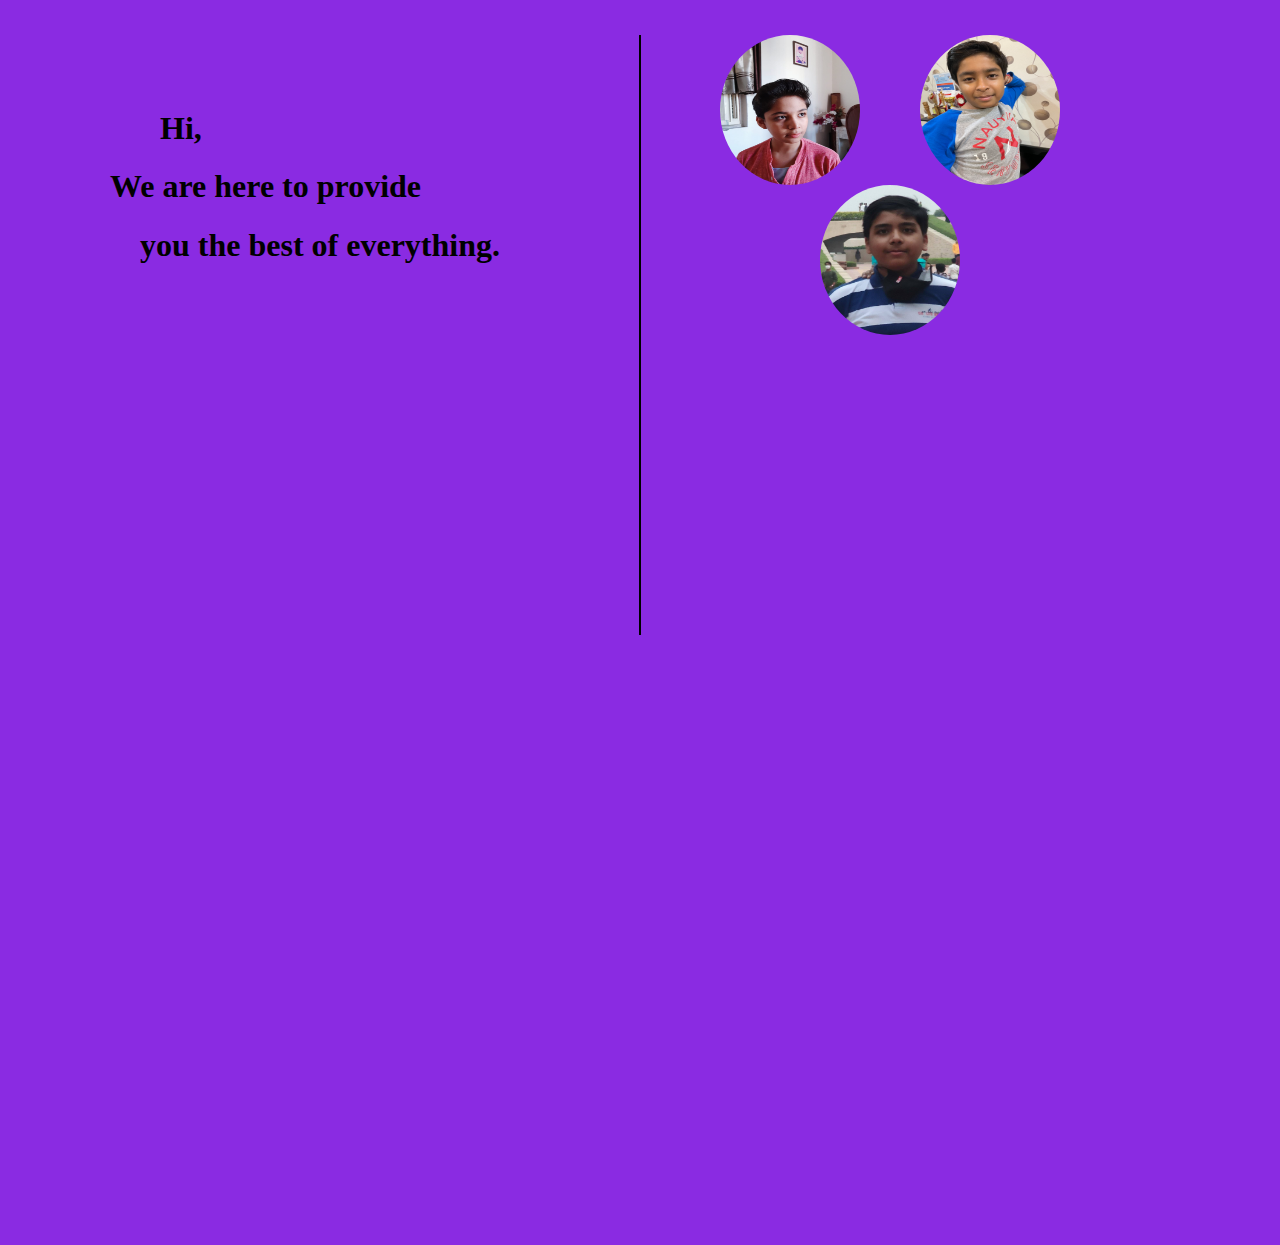
<file: aboutus.htm>
<html lang="en">
<head>
    <meta charset="UTF-8">
    <meta name="viewport" content="width=device-width, initial-scale=1.0">
    <title>About Us</title>
    <link rel="stylesheet" href="style.css">
</head>
<body>
    
<h1 style="position: relative; left:150px; top:100px">Hi,</h1>
  
<h1 style="position: relative;top:100px;left:100px">We are here to provide </h1>
   
<h1 style="position: relative;top: 100px;left: 130px;">you the best of everything.</h1>

<center>
<div style="width: 2px;height: 600px; background-color: black;position: relative; bottom:150px;">
</div>
</center>

<center>
    
<img src="eklavyajain.jpg" alt="Eklavya Jain" width="140px" height="150px" style="position: relative; left:150;bottom:750px;border-radius: 100%;">

</center>

<center>

    <img src="IMG_0220 (1).jpg" alt="Cris" width="140" height="150" style="position: relative;left:350;bottom:900px;border-radius: 100%;">

</center>

<center>

    <img src="tmp_1613710953614 (1) (2).jpg" alt="Pratham" width="140" height="150" style="position: relative; left:250;bottom:900px; border-radius: 100%;">

</center>

</body>
</html>
</file>
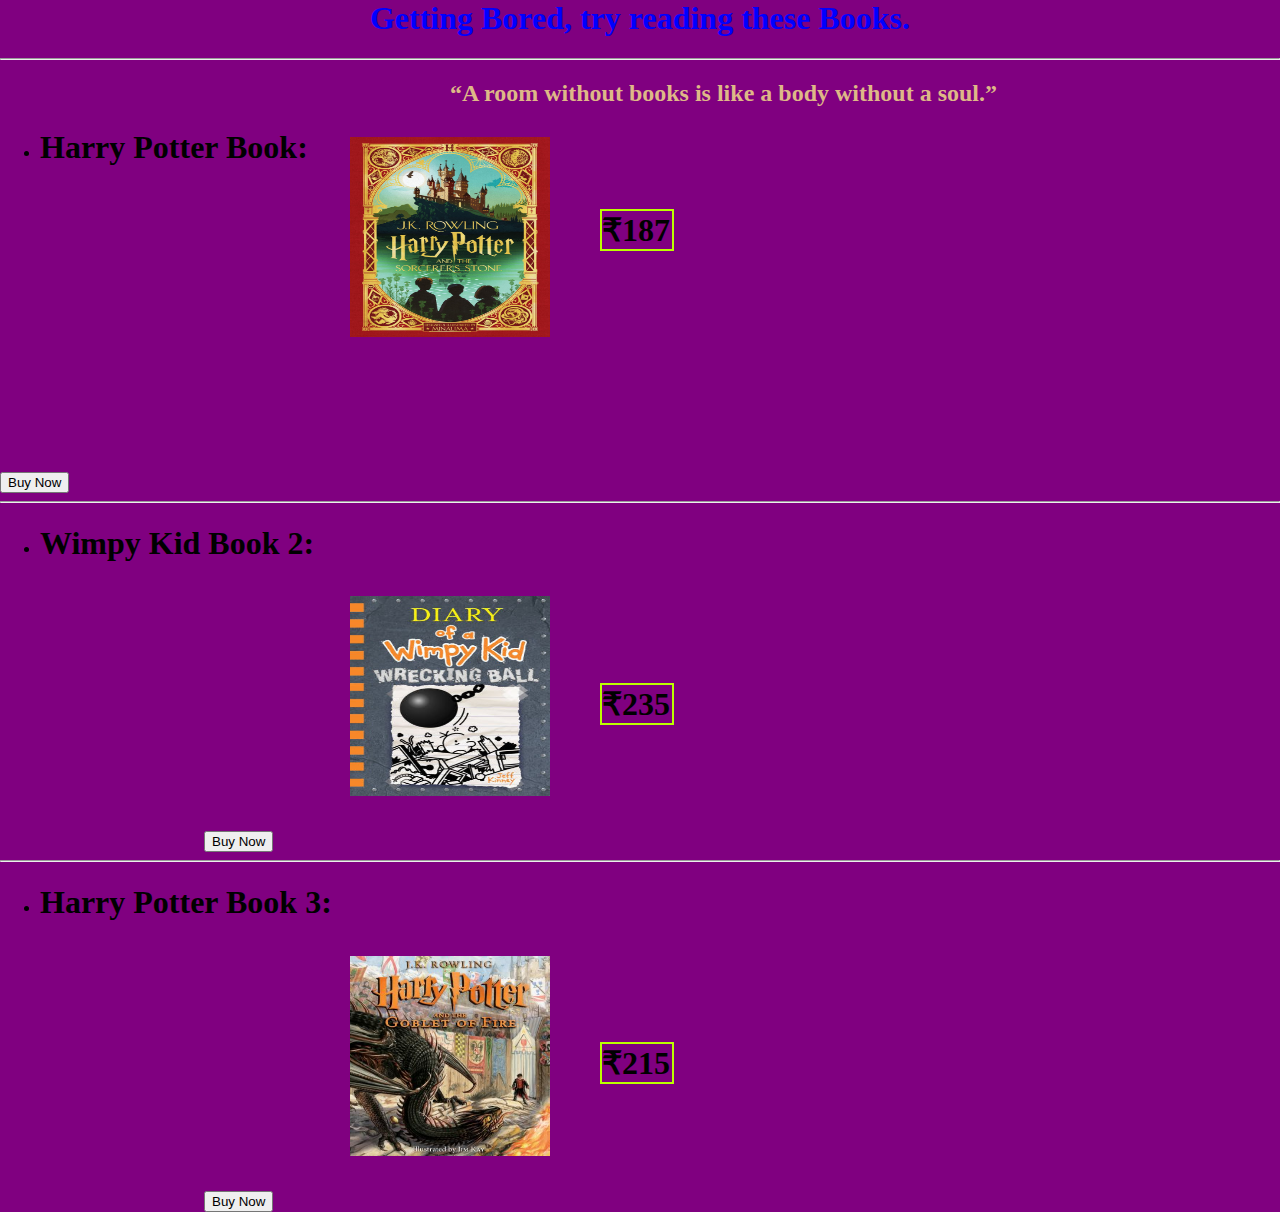
<file: books.htm>
<html lang="en">
<head>
    <meta charset="UTF-8">
    <meta http-equiv="X-UA-Compatible" content="IE=edge">
    <meta name="viewport" content="width=device-width, initial-scale=1.0">
    <title>Books</title>
    <link rel="stylesheet" href="style.1.css ">
</head>
<body>
    
<center>
<h1 style="color: blue;">
    Getting Bored, try reading these Books.
</h1>

</center>

<hr>

<h2 style="color: burlywood; position: relative; left:450px">“A room without books is like a body without a soul.”</h2>


<ul>

    <li>
        <h1>Harry Potter Book: </h1>
    </li>

</ul>

<img src="harry potter.jpg" alt="Harry Potter" width="200" height="200" style="position: relative; left:350px;bottom:50px">

<h1>
<div class="a">₹187</div>
</h1>
 
<a href="Buy.htm">
<button>
    Buy Now
</button>
</a>

<hr>

<ul>

    <li>

        <h1>

            Wimpy Kid Book 2: 

        </h1>

    </li>

</ul>

<h1>
<div class="b">₹235</div>
</h1>

<img src="MicrosoftTeams-image (4).png" alt="Harry pootter2" width="200" height="200" style="position: relative; bottom:50px;left:350px">

<a href="Buy.htm">
<button>
    Buy Now
</button>
</a>

<hr>

<ul>

    <li>

        <h1>Harry Potter Book 3: </h1>

    </li>

</ul>

<h1>
<div class="c">₹215</div>
</h1>

<img src="MicrosoftTeams-image (5).png" alt="Harry Potter The Goblet of Fire" width="200" height="200" style="position: relative;left:350px;bottom: 50px;">

<a href="Buy.htm">
<button>Buy Now</button>
</a>

</body>
</html>
</file>
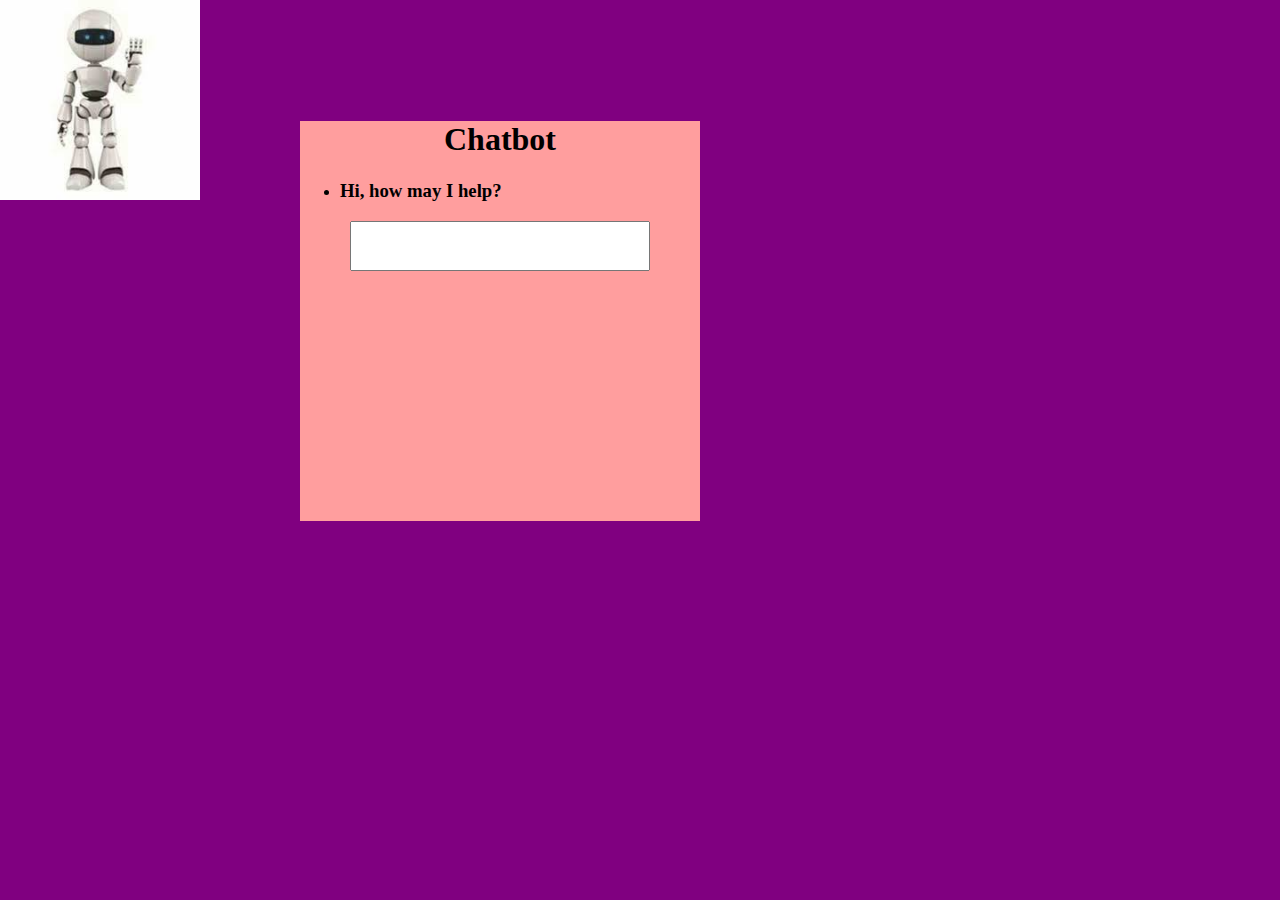
<file: chatbot.htm>
<html lang="en">
<head>
    <meta charset="UTF-8">
    <meta http-equiv="X-UA-Compatible" content="IE=edge">
    <meta name="viewport" content="width=device-width, initial-scale=1.0">
    <title>Chatbot</title>
    <link rel="stylesheet" href="style.1.css">
    <script src="app.js"></script>
</head>
<body>

<img src="robot.jpg" alt="Chatbot" width="200px" height="200px">
    
<div class="container">

    <center><h1>Chatbot</h1></center>

    <ul>

<li><h3>Hi, how may I help?</h3></li>

</ul>

<center>
<input type="text" id="input" style="width: 300px; height: 50px;" onkeydown="if(event.keyCode === 13){chatbot()}" autocomplete="off">
</center>

<h3 id="text"></h3>

</div>
    
</body>
</html>
</file>
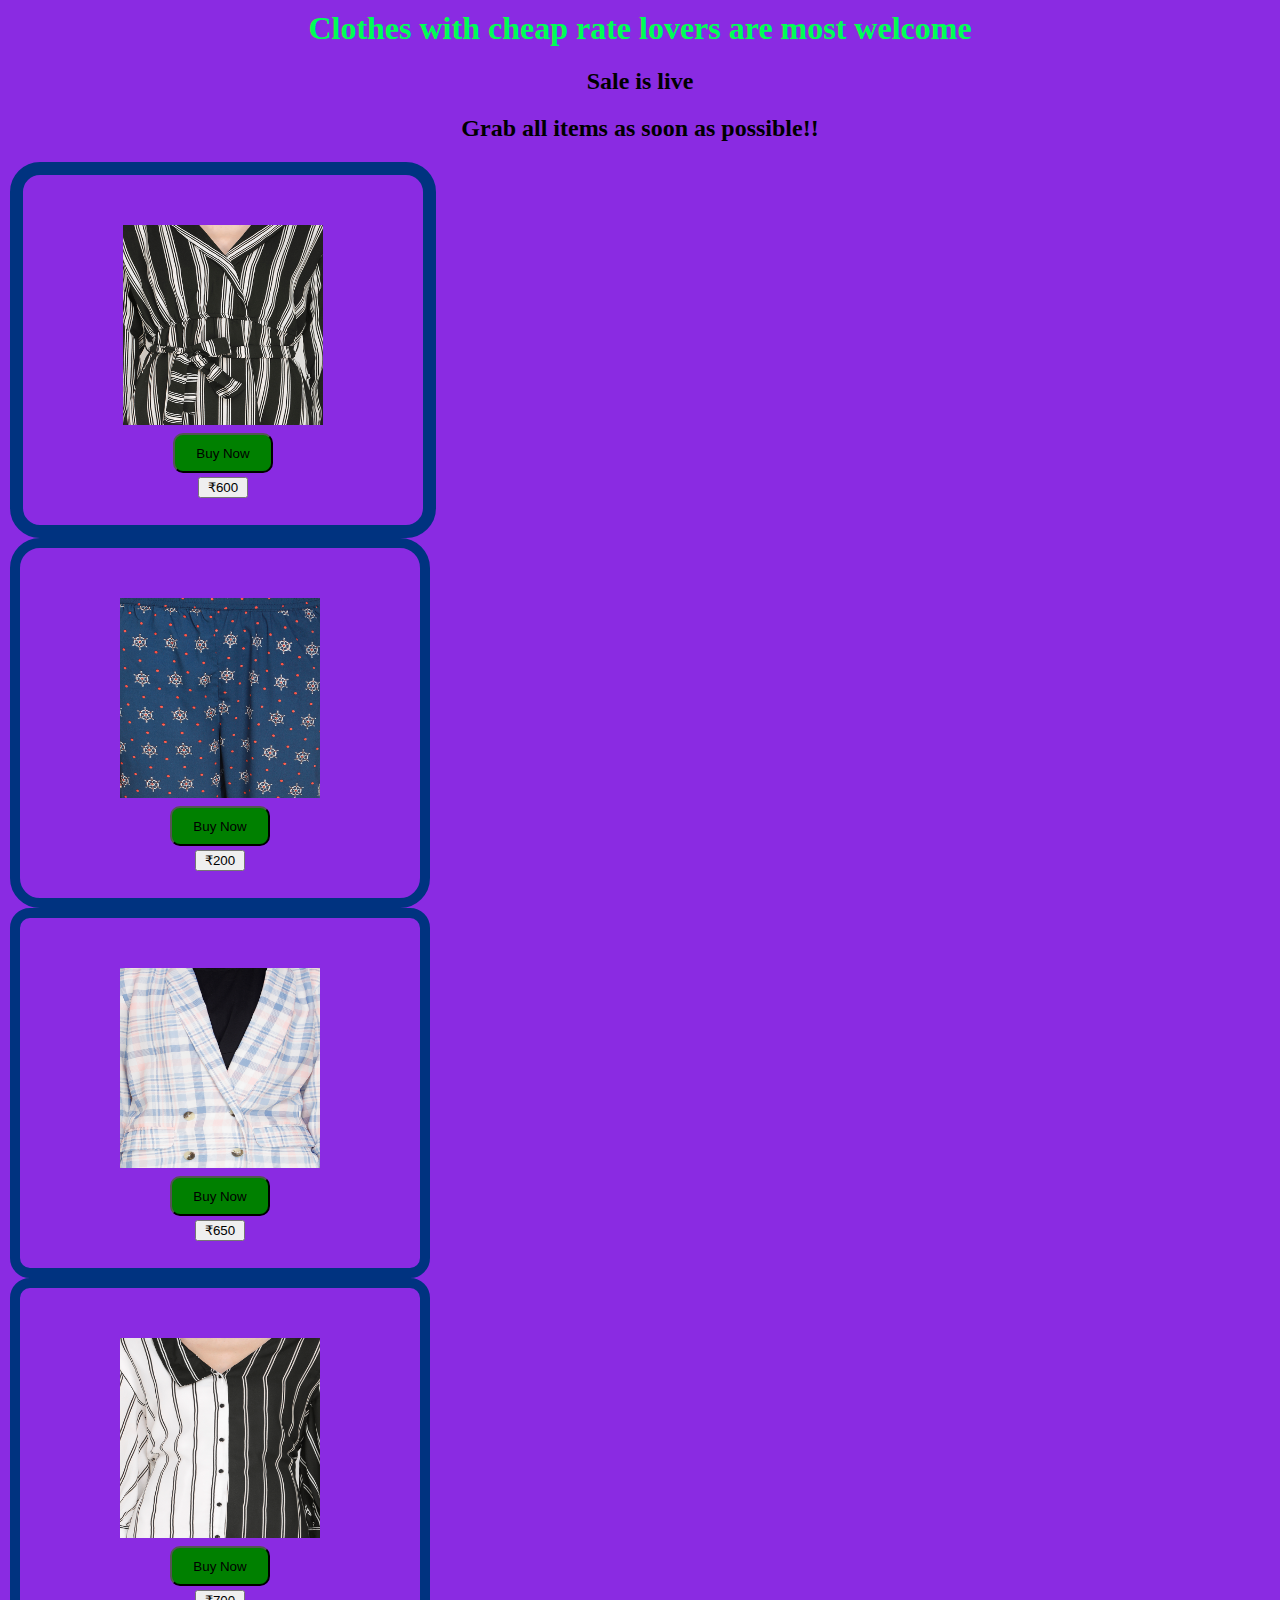
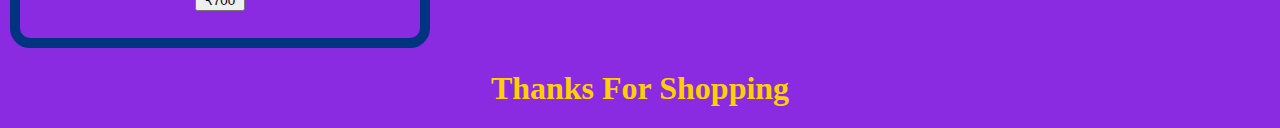
<file: Clothes.htm>
<html lang="en">
<head>
    <meta charset="UTF-8">
    <meta name="viewport" content="width=device-width, initial-scale=1.0">
    <title>Clothes</title>
    <link rel="stylesheet" href="style.css">
</head>
<body>

<center>
  <div class="pro">
      <h1 style="color: rgb(0, 255, 85);">Clothes with cheap rate lovers are most welcome</h1>
  </div>    
</center>   

<center>
<h2>Sale is live</h2>
</center>

<center>
<h2>Grab all items as soon as possible!!</h2>
</center>

<div class="img01">
<img src="_TES0069.jpg" alt="CLOTHES" style="position: relative; left:100px; top:50px;" width="200" height="200">

<center>
<div class="button">
  <button style="width:50px;position:relative;top:102px;">
₹600
  </button>
</div>
</center>

<center>
  <a href="Buy.htm">
      <button style="width:100px;height:40px;background-color:green;border-radius:10px;position:relative;top:37px">
        Buy Now 
       </button>
      </a>
     </center>
  </div>

<div class="img02">
<img src = "_TES0111.jpg" alt="CLOTHES" style="position: relative; left:100px; top:50px;" width="200" height="200">
  <div class="button">

<center>
<button style="width:50px;position:relative;top:102px;">
    ₹200
</button>
</div>
</center>

<center>
  <a href="Buy.htm">
      <button style="width:100px;height:40px;background-color:green;border-radius:10px;position:relative;top:37px">
        Buy Now 
       </button>
      </a>
     </center>
  </div>

<div class="img03">
<img src = "_TES0101.jpg" alt="CLOTHES" style="position: relative; left:100px; top:50px;" width="200" height="200">

<center>
<div class="button">
  <button style="width:50px;position:relative;top:102px;">
  ₹650
  </button>
</div>
</center>

<center>
<a href="Buy.htm">
    <button style="width:100px;height:40px;background-color:green;border-radius:10px;position:relative;top:37px">
      Buy Now 
     </button>
    </a>
   </center>
</div>
<div class="img04">
<img src = "_TES0079 (1) (1).jpg" alt="CLOTHES" style="position: relative; left:100px; top:50px;" width="200" height="200">

<center>
<div class="button">
  <button style="width:50px;position:relative;top:102px;">
  ₹700
  </button>
</div>
</center>

<center>
<a href="Buy.htm">
    <button style="width:100px;height:40px;background-color:green;border-radius:10px;position:relative;top:37px">
      Buy Now 
     </button>
    </a>
   </center>
</div>

<center>
  <h1 style="color: rgb(255, 208, 0);">Thanks For Shopping</h1>    
  </center>

</body>
</html>
</file>
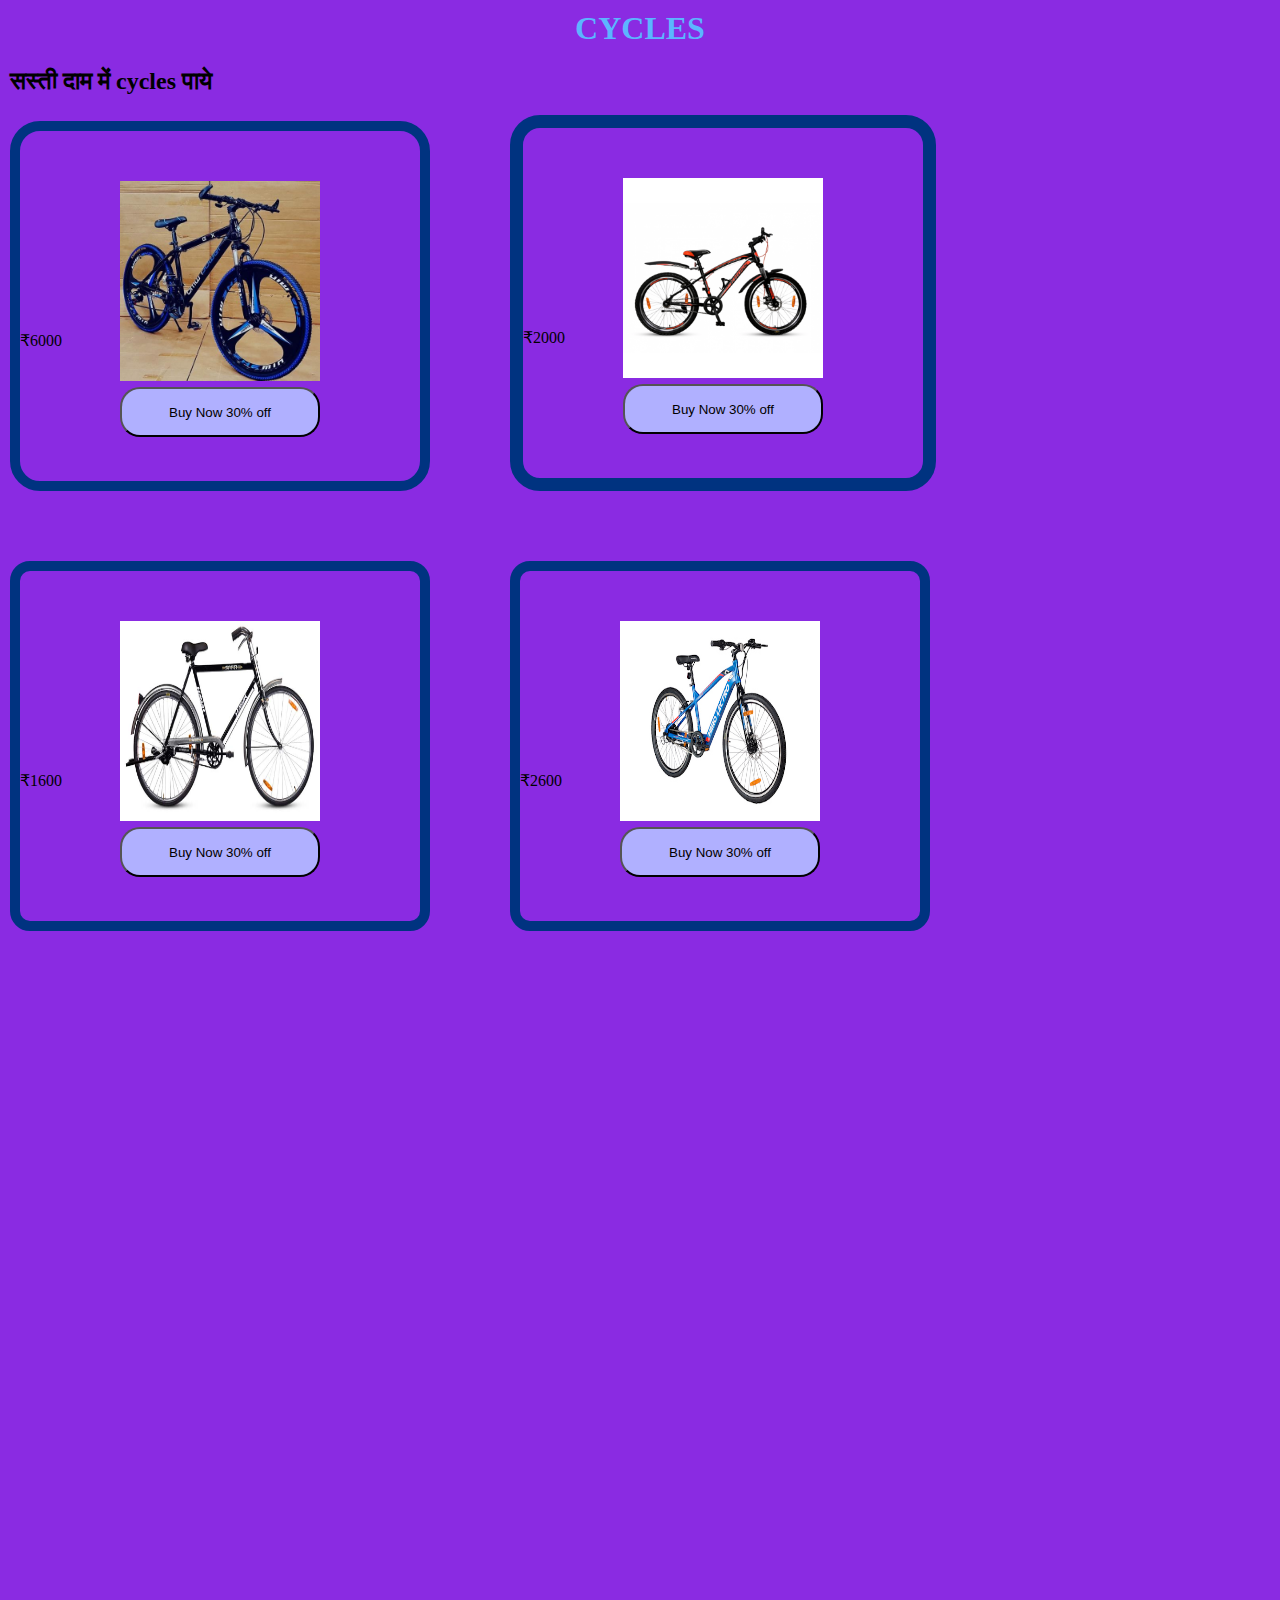
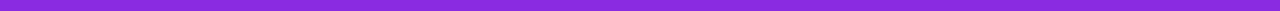
<file: cycles.htm>
<html lang="en">
<head>
    <meta charset="UTF-8">
    <meta http-equiv="X-UA-Compatible" content="IE=edge">
    <meta name="viewport" content="width=device-width, initial-scale=1.0">
    <title>CYCLES</title>
    <link rel="stylesheet" href="style.css">
</head>
<body>
    
<center>
    <div class="twoh">
    <h1 style="color: rgb(92, 181, 255);">CYCLES</h1>
    </div>
</center>

<h2>सस्ती दाम में cycles पाये</h2>

<div class="img01" style="position:relative; left:500px;">
    <img src="MicrosoftTeams-image (2).png" style="position: relative; left:100px; top:50px;" width="200" height="200">
    <div class="Text">
    ₹2000
    </div>
    <center>
      <a href="Buy.htm">
        <button style="width: 200px; height: 50px; background-color: rgb(176, 176, 255);border-radius: 20px; position: relative; top:37px">
            Buy Now 30% off
           </button>
          </a>
         </center>
      </div>

      <div class="img02" style="position:relative; bottom:370px">
        <img src="MicrosoftTeams-image.png" alt="CYCLES" style="position: relative; left:100px; top:50px;" width="200" height="200">
        <div class="Text">
        ₹6000
        </div>
        <center>
          <a href="Buy.htm">
            <button style="width: 200px; height: 50px; background-color: rgb(176, 176, 255);border-radius: 20px; position: relative; top:37px">
                Buy Now 30% off
               </button>
              </a>
             </center>
          </div>

          <div class="img03" style="position:relative; bottom:300px;">
            <img src="MicrosoftTeams-image (1).png" alt="CYCLES" style="position: relative; left:100px; top:50px;" width="200" height="200">
            <div class="Text">
            ₹1600
            </div>
            <center>
              <a href="Buy.htm">
                <button style="width: 200px; height: 50px; background-color: rgb(176, 176, 255);border-radius: 20px; position: relative; top:37px">
                    Buy Now 30% off
                   </button>
                  </a>
                 </center>
              </div>

              <div class="img04" style="position:relative; bottom:670px; left:500px;">
                <img src="MicrosoftTeams-image (3).png" alt="CYCLES" style="position: relative; left:100px; top:50px;" width="200" height="200">
                <div class="Text">
                ₹2600
                </div>
                <center>
                  <a href="Buy.htm">
                      <button style="width: 200px; height: 50px; background-color: rgb(176, 176, 255);border-radius: 20px; position: relative; top:37px;">
                        Buy Now 30% off
                       </button>
                      </a>
                     </center>
                  </div>
                

</body>
</html>
</file>
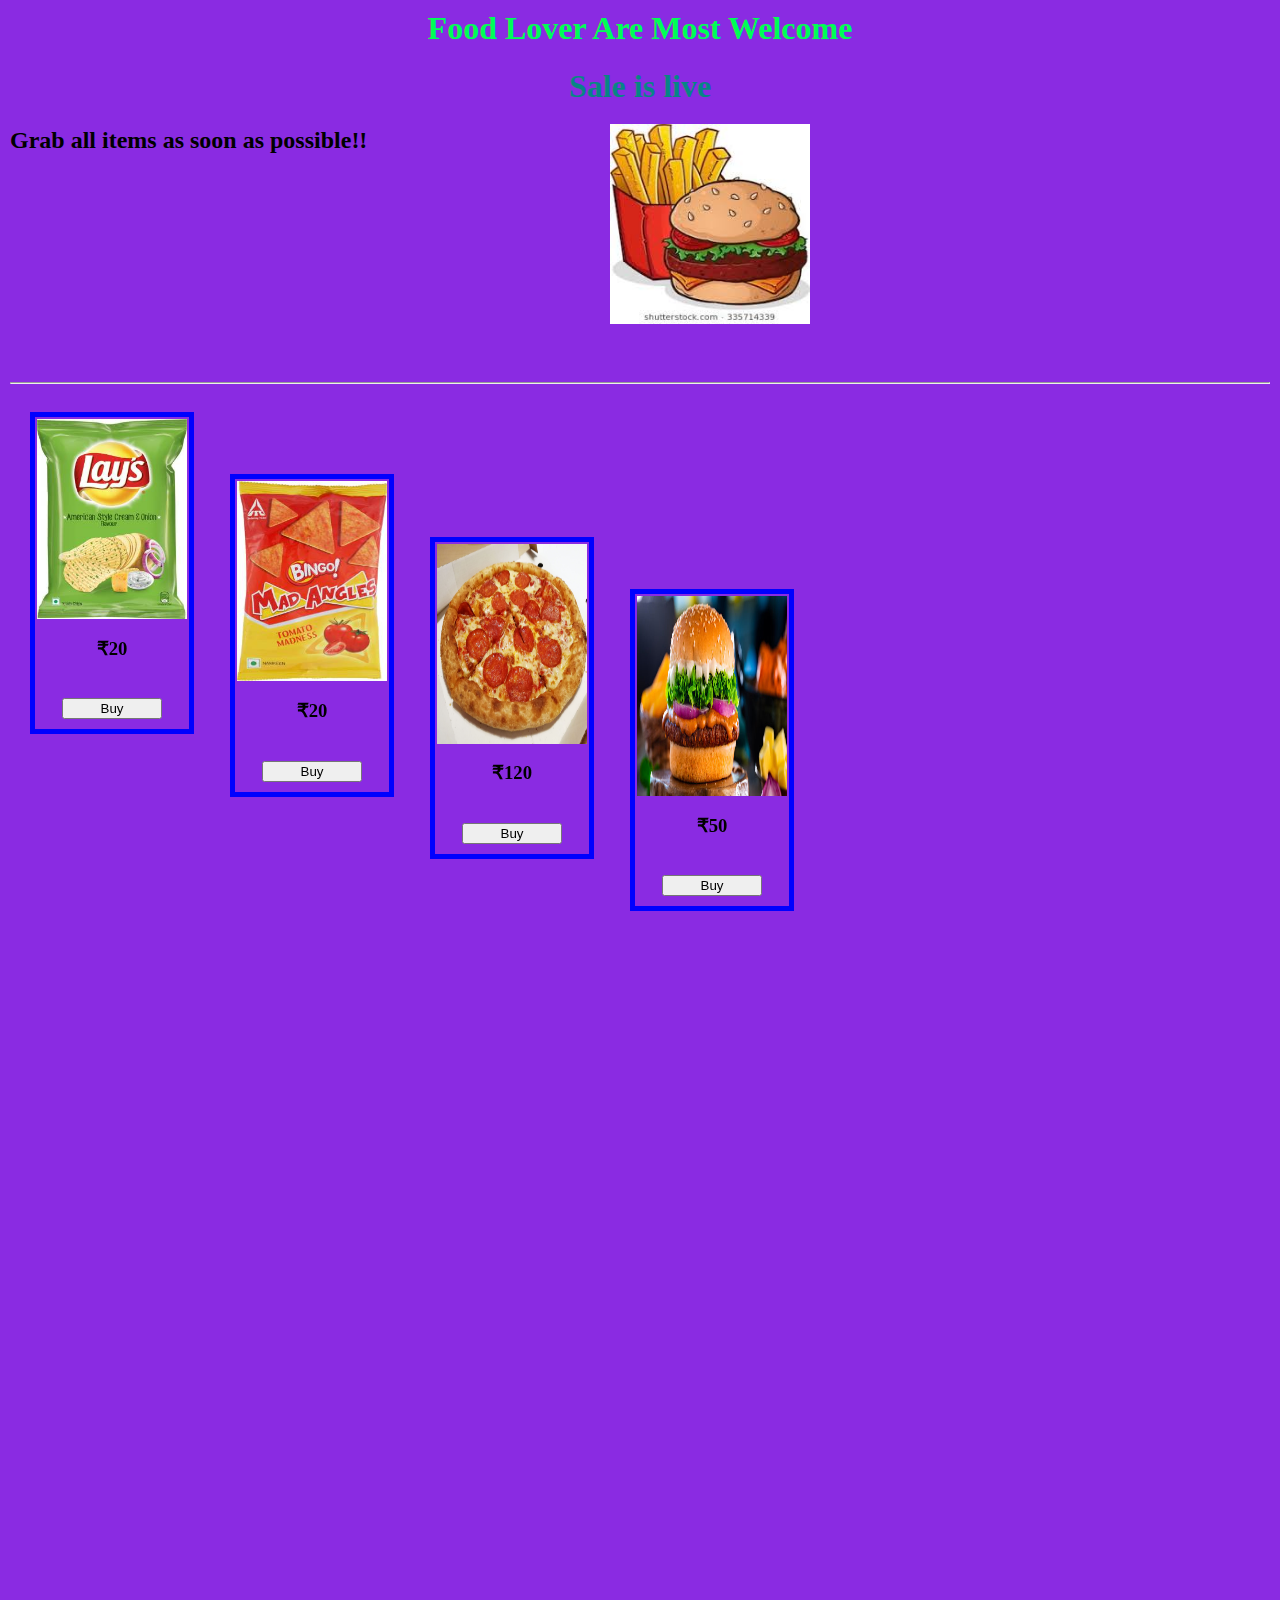
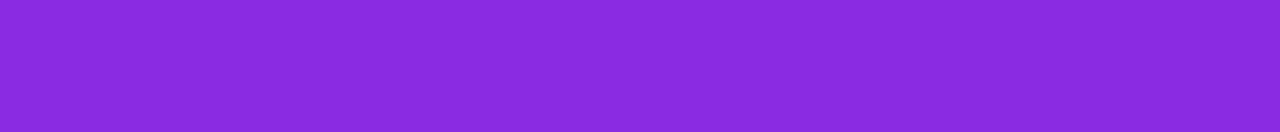
<file: food1.htm>
<html lang="en">
<head>
    <meta charset="UTF-8">
    <meta name="viewport" content="width=device-width, initial-scale=1.0">
    <title>Food</title>
    <link rel="stylesheet" href="style.css">
    <link rel="stylesheet" href="https://unpkg.com/aos@next/dist/aos.css" />
</head>
<body>
    
<center>    
<h1 style="color: rgb(0, 255, 85);">Food Lover Are Most Welcome</h1>
</center>   

<center>
<h1 class="sale" style="color: rgb(8, 133, 133);">Sale is live</h1>
</center>

<h2>Grab all items as soon as possible!!</h2>
    
    <img src="download.jpg" alt="Food" style="position: relative; left:600px; bottom:50px" width="200" height="200">

<hr>

<div class="containerfood">

<div class="item1" data-aos="slide-right">
<img src="a.jpeg" alt="Uncle Chpis" width="150" height="200">

<center>
<h3>₹20</h3>
</center>

<center>
<a href="Buy.htm">
    <button style="width: 100px; position:relative; top:20px">
        Buy
    </button>
</a>
</center>   

</div>

<div class="item2" data-aos="fade-down-left">

<img src="b.jpeg" alt="Bingo Chpis" width="150" height="200"> 

<center>
    <h3>
        ₹20
    </h3>
</center>

<center>
<a href="Buy.htm">
 <button style="width: 100px; position:relative; top:20px">
   Buy
  </button>
 </a>
</center> 

</div>

<div class="item3" data-aos="zoom-in-up">

<img src="Pizza.jpg" alt="Pizza" width="150" height="200">

<center>
<h3>
    ₹120
</h3>
</center>

<center>
    <a href="Buy.htm">
     <button style="width: 100px; position:relative; top:20px">
       Buy
      </button>
     </a>
    </center>   

</div>

<div class="item4" data-aos="flip-down">

<img src="Burger.jpg" alt="Burger" width="150" height="200">

<center>

    <h3>
        ₹50
    </h3>

</center>

<center>
    <a href="Buy.htm">
     <button style="width: 100px; position:relative; top:20px">
       Buy
      </button>
     </a>
    </center>   



</div>

<script src="https://unpkg.com/aos@next/dist/aos.js"></script>
<script>
  AOS.init({
      duration: 1700
});
</script>


</body>
</html>
</file>
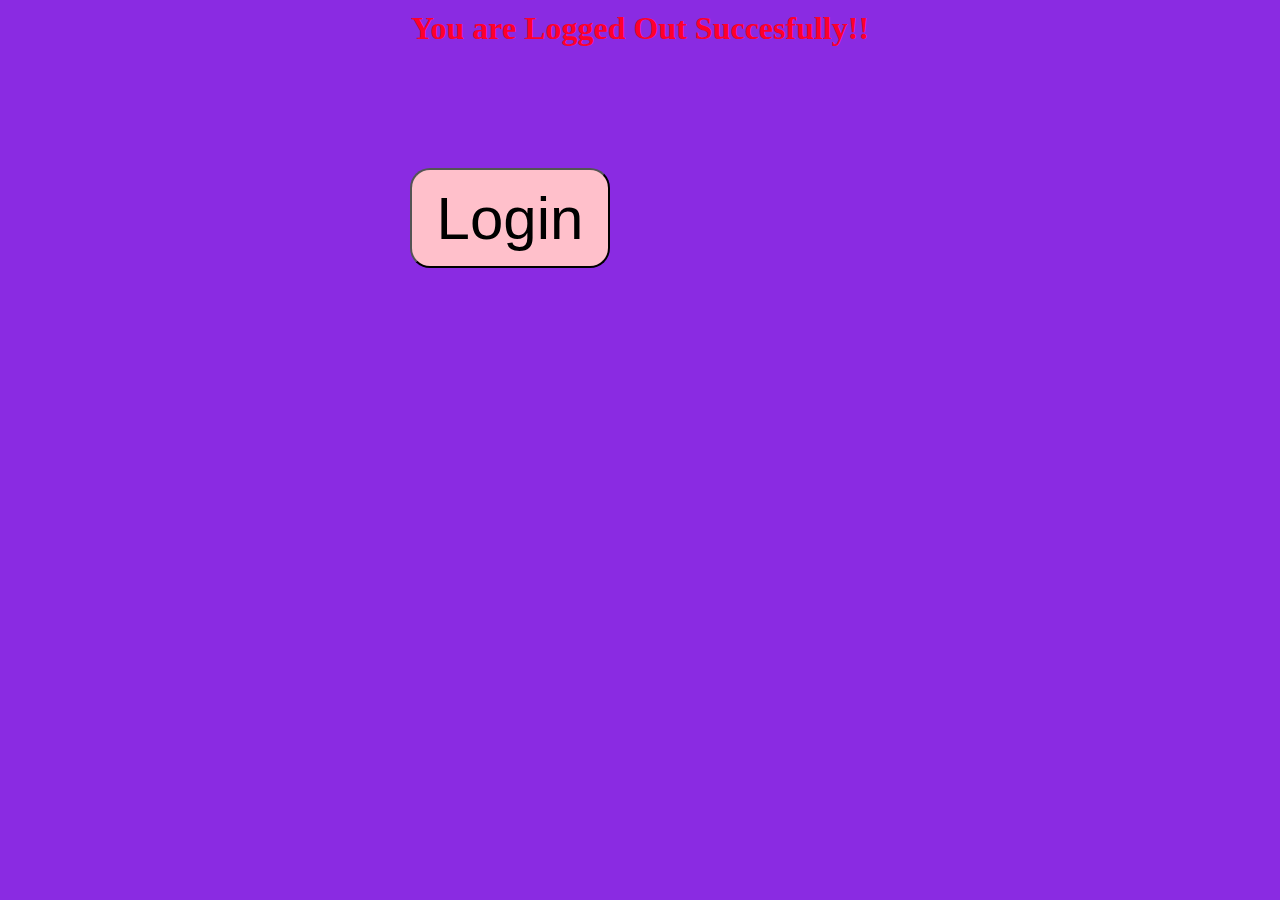
<file: logout.htm>
<html lang="en">
<head>
    <meta charset="UTF-8">
    <meta name="viewport" content="width=device-width, initial-scale=1.0">
    <title>Logout</title>
    <link rel="stylesheet" href="style.css">
</head>
<body>
    
    <center>
<h1 style="color: rgb(255, 0, 43);">You are Logged Out Succesfully!!</h1>
</center>


<a href="login.htm">
<button class="login1">Login</button>
</a>

</body>
</html>
</file>
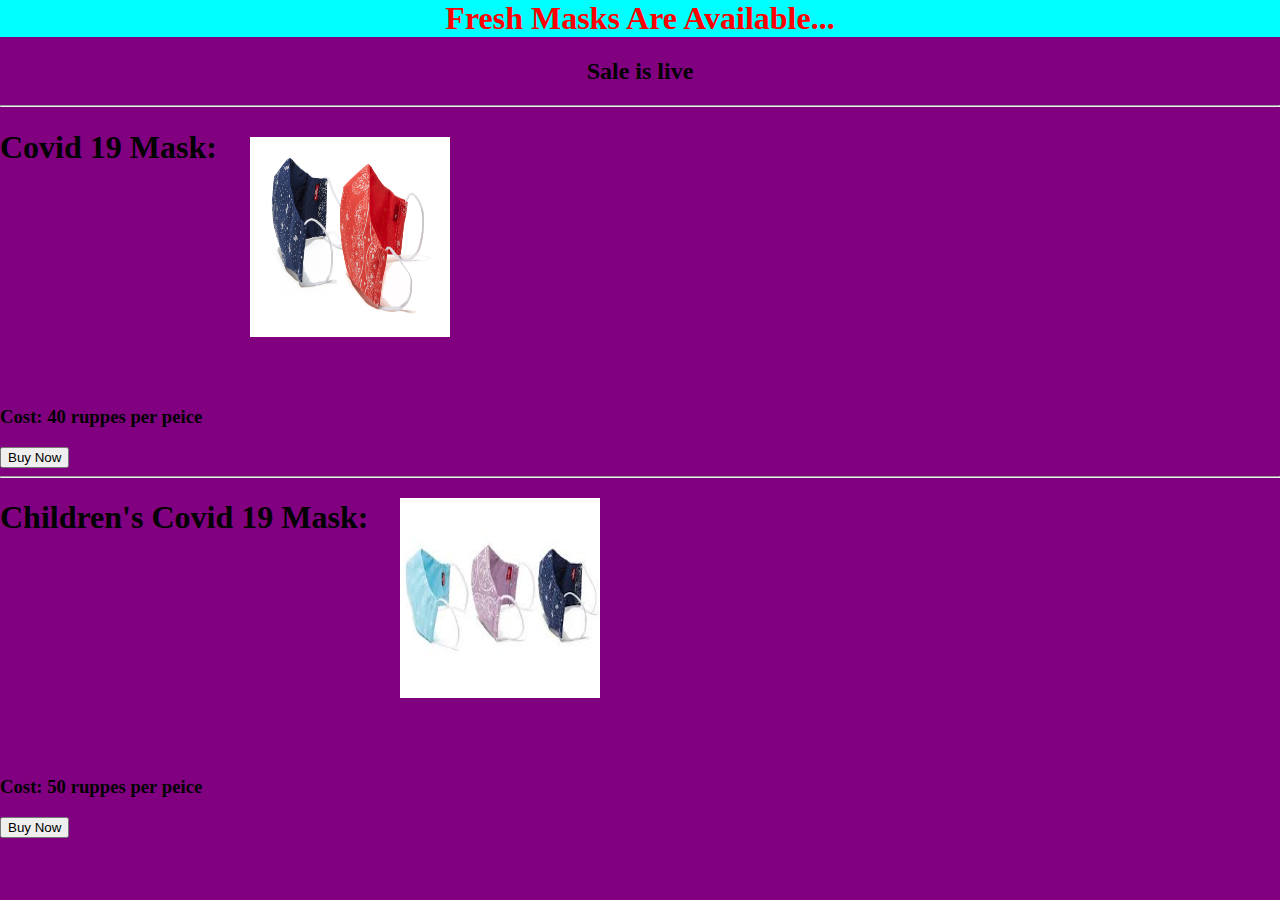
<file: mask.htm>
<html lang="en">
<head>
    <meta charset="UTF-8">
    <meta http-equiv="X-UA-Compatible" content="IE=edge">
    <meta name="viewport" content="width=device-width, initial-scale=1.0">
    <title>MASK</title>
    <link rel="stylesheet" href="style.1.css">
</head>
<body>

<center>
<div class="orp">
<h1 style="color:red;">Fresh Masks Are Available...</h1>
</div>
</center>

<center>
<h2>Sale is live</h2>
</center>

<hr>

<h1>Covid 19 Mask: </h1>

<img src="Mask 3.jpg" alt="Mask" width="200" height="200" style="position: relative;left:250px;bottom: 50px;">

<h3>Cost: 40 ruppes per peice</h3>

<a href="Buy.htm">
<button>
    Buy Now
</button>
</a>

<hr>

<h1>Children's Covid 19 Mask:</h1>

<img src="Mask 4.jpg" alt="mask" width="200" height="200" style="position: relative;bottom:60px;left:400px;">

<h3>Cost: 50 ruppes per peice</h3>

<a href="Buy.htm">
<button>
    Buy Now
</button>
</a>

</body>
</html>
</file>
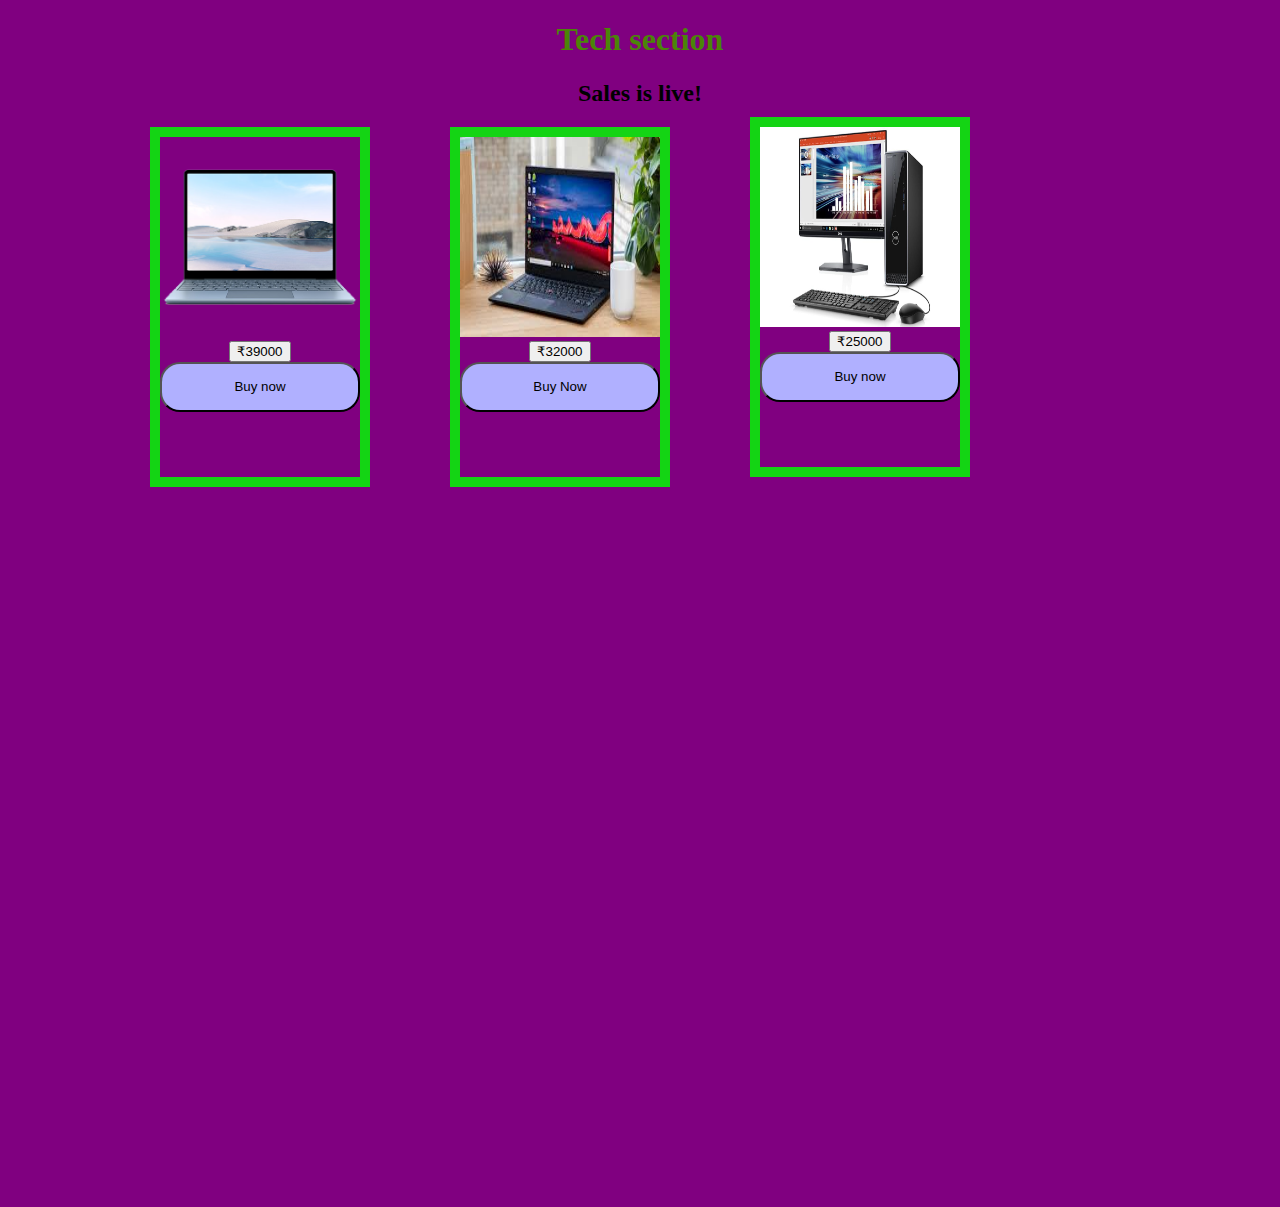
<file: tech.htm>
<!DOCTYPE html>
<html lang="en">
  <head>
    <meta charset="UTF-8" />
    <meta http-equiv="X-UA-Compatible" content="IE=edge" />
    <meta name="viewport" content="width=device-width, initial-scale=1.0" />
    <title>TECH SECTION</title>
    <link rel="stylesheet" href="style.1.css">
    <link href="https://fonts.googleapis.com/css2?family=Italiana&display=swap" rel="stylesheet">
    <link rel="stylesheet" href="https://unpkg.com/aos@next/dist/aos.css"/>
  </head>
  <body>
    <center>
      <h1 class="sale" style="color: rgb(75, 133, 8);">Tech section</h1>
    </center>
<center>
    <h2>
    Sales is live!
</h2>
</center>

<a href="Buy.htm">
<div class="one" data-aos="slide-right">

  <center>
<img style="position: relative;right: 0px;" src="1.png" alt="LAPTOP1" style="position: relative; left:100px; top:50px;" width="200" height="200">
</center>
<center>
  <button>  
    ₹39000
  </button>

    <button style="width: 200px; height: 50px; background-color: rgb(176, 176, 255);border-radius: 20px; top:50px" width="200" height="200">
  Buy now
    </button>


</center>
</a>

</div>

<a href="Buy.htm">
<div class="two" data-aos="slide-right">

  <center>
    <img style="position: relative;right: 0px;" src="2.jpg" alt="LAPTOP2" style="position: relative; left:100px; top:50px;" width="200" height="200">
    </center>
<center>
    
  <button>
    <div class="Text">
      ₹32000
      </div>
    </button>
    <button style="width: 200px; height: 50px; background-color: rgb(176, 176, 255);border-radius: 20px; top:50px" width="200" height="200">
    
      Buy Now
    </button>
  </center>
  
</div>

<div class="three" data-aos="bottom-top">
  <img src="4.jpg" width="200" height="200">
<center>
  <button>
    <div class="Text">
      ₹25000
      </div>
      
      <button style="width: 200px; height: 50px; background-color: rgb(176, 176, 255);border-radius: 20px; top:50px" width="200" height="200">
        Buy now
    </button>
</center>
  

  </div>
    



<script src="https://unpkg.com/aos@next/dist/aos.js"></script>
<script>
  AOS.init({
      duration:700
  });
</script>


</body>
</html>
</file>
<file: style.css>
body{
    margin:10px;
    overflow-x: hidden;
    background-color: blueviolet;
}

a{
    text-decoration: none;
    color:black
}

.header{
    width: auto;
    background: #5f9ea0;
    height:100px;
}

.logo{
    width: 150px;
    border: 5px solid white;
    position: relative;
    top:15px;
    left:20px;
    padding: 10px;
    font-family: 'Poiret One', cursive
}

.home{
    position: relative;
    bottom: 70px;
    left:830px
}

.aboutus{
    position: relative;
    bottom:110px;
    left:900px
}

.login{
    position: relative;
    bottom: 150px;
    left:600px;
    width: 100px;
    height: 50px;
    background-color: pink;
    border-radius: 10px;
    font-size: 20px;
}

.login:hover{
    transform: translateX(1.2);
    background-color: rgb(255, 140, 159);
}

.headerline{
    position: relative;
    bottom:200px;
    left:250px;
    color:rgb(255, 208, 0);
    font-family: 'Italiana', serif;
}

.card1{
    margin-top: 60px;
    margin-left: 50px;
    width: 400px;
    height: 300px;
    background-color: rgb(255, 145, 0);
}

.card1 img{
    position: relative;
    top:50px;
    left: 100px;
}


.card2{
    position: relative;
    left:580px;
    bottom: 300px;
    width: 400px;
    height: 300px;
    background-color: aqua;    
}


.card3{
    position: relative;
    left:50px;
    bottom: 20px;
    width: 400px;
    height: 320px;
    background-color: cadetblue;    
}

.card4{
    position: relative;
    left:550px;
    bottom: 330px;
    width: 400px;
    height: 320px;
    background-color: rgb(0, 255, 64);    
}

.card5{
    position: relative;
    left:50px;
    bottom: 250px;
    width: 400px;
    height: 320px;
    background-color: rgb(0, 255, 64);    
}

.card6{
    position: relative;
    left:550px;
    bottom: 570px;
    width: 400px;
    height: 320px;
    background-color: rgb(0, 255, 64);    
}

.texhimg{
    position: relative;
    top:30px;
    left: 80px;
}

.oneheading{
position: relative;
top:50px;
}
 
.clothimg{
    position: relative;
    top:30px;
    right: 10px;
}

::-webkit-scrollbar {
    width: 10px;
  }

  ::-webkit-scrollbar-thumb:hover {
    background: rgb(0, 0, 0); 
  }

  ::-webkit-scrollbar-track {
    box-shadow: inset 0 0 5px rgb(0, 0, 0); 
    border-radius: 40px;
  }

  ::-webkit-scrollbar-thumb {
    background: rgb(0, 0, 0); 
    border-radius: 10px;
  }

  .main{
      width: 400px;
      height: 600px;
      background-color: indianred;
      position: absolute;
      left:300px;
      border-radius: 50px;
  }

  .signin{
 width: 200px;
height: 50px;
background-color: chartreuse;
border-radius: 2px;
position: relative;
left:380px;
top:400px
  }

  .nextpage{
    width: 200px;
    height: 50px;
    background-color: cadetblue;
    border-radius: 20px;
    position: relative;
    left:250px;
    top:500px
  }

  .footer{
      position: relative;
      bottom:500px;
      background-color: coral;
      width:auto;
      height: 200px;
  }      
  .login1{
      width:200px;
      height: 100px;
      background: pink; 
      border-radius: 20px;
      position: relative;
      left:400px;
      top:100px;
      font-size: 60px;
      transform: translateY();
  }

  .sale:hover{
    background-color: aqua;
  }

  

  .img01{
      border: 13px solid rgb(0, 51, 128);
      border-radius: 30px;
      height: 300px;
      padding-bottom: 50px;
      padding-left: 0px;
      width: 400px;
  }

  .img02{
      border: 10px solid rgb(0, 51, 128);
      border-radius: 30px;
      height: 300px;
      padding-bottom: 50px;
      padding-left: 0px;
      width: 400px;
  }

  .img03{
    border: 10px solid rgb(0, 51, 128);
    border-radius: 20px;
    height: 300px;
    padding-bottom: 50px;
    padding-left: 0px;
    width: 400px;
}

.img04{
    border: 10px solid rgb(0, 51, 128);
    border-radius: 20px;
    height: 300px;
    padding-bottom: 50px;
    padding-left: 0px;
    width: 400px;
}
.containerfood{
    padding: 20px;
}

  .item1{
      border: 5px solid blue;
      padding:2px;
      width: 150px;
      padding-bottom: 30px;
    }

    .item2{
        border: 5px solid blue;
        padding:2px;
        width: 150px;
        position: relative;
        left:200px;
        bottom: 260px;
        padding-bottom: 30px;
}

.item3{
    border: 5px solid blue;
    padding:2px;
    width: 150px;
    position: relative;
    left:400px;
    bottom: 520px;
    padding-bottom: 30px;
}

.item4{
    border: 5px solid blue;
    padding:2px;
    width: 150px;
    position: relative;
    left:600px;
    bottom: 790px;
    padding-bottom: 30px;
}

.chatbot{
    border-radius: 100px;
    background-color: aqua;
    width: 100px;
    height: 50px;
    position: relative;
    bottom: 200px;
    left:470px;
    position: fixed;
    z-index: 4;
}

.Feedback-button{
    width: 200px;
    height: 50px;
    position: relative;
    bottom: 60px;
    background-color: rgb(0, 255, 0);
}

.live:hover{
   background-color: aquamarine;
}

.pro:hover{
    background-color: rgb(27, 170, 22);
}

.twoh:hover{
    background-color: azure;
}
</file>
<file: style.1.css>
body{
    margin: 0px;
    background-color: purple;
    overflow-x: hidden;
}

.name{
    width: 400px;
    height: 50px;
    font-size:xx-large;
    border-radius: 10px;
    background-color: rgb(227, 155, 255);
}

.email{
    width: 400px;
    height: 50px;
    font-size: x-large;
    border-radius: 10px;
    background-color: rgb(227, 155, 255);
}

.feed{
    width: 400px;
    height:200px;
    border-radius: 10px;
    background-color: rgb(227, 155, 255);
}

.form{
position: relative;
top:50px;
width:600px;
height:600px;
background-color: rgb(172, 219, 85);
border-radius: 60px;
}

.submit{
    width: 200px;
    height: 50px;
    background-color: aqua;
    border-radius: 10px;
    font-size: 20px;
}

.container{
    width: 400px;
    height: 400px;
    background-color: rgb(255, 158, 158);
    position: relative;
    left:300px;
    bottom:100px;
}   


.container1{
    width: 420px;
    height: 500px;
    background-color: rgb(0, 0, 0);
    position: relative;
    left:300px;
    bottom:600px;
    opacity: 0.9;
    padding: 10px;
}


    .submit{
        width: 200px;
        height: 50px;
        background-color: red;
        position: relative;
        top:30px;
        left:100px;
    }

    .sale:hover{
background-color: aqua;
    }

   
    .one{
        border:10px solid rgb(20, 212, 20);
        width:200px;
        position: relative;
        left: 150px;
        height: 340px;
    }

    .two{
        border:10px solid rgb(20, 212, 20);
        width:200px;
        position: relative;
        left: 450px;
        height: 340px;
        bottom: 360px;
    }

    .three{
        border:10px solid rgb(20, 212, 20);
        width:200px;
        position: relative;
        left: 750px;
        height: 340px;
        bottom: 730px;
    }

    .four{
        border:10px solid rgb(20, 212, 20);
        width:200px;
        position: relative;
        left: 1050px;
        height: 340px;
        bottom:1595px;
    }

    .five{
        border:10px solid rgb(20, 212, 20);
        width:200px;
        position: relative;
        left: 1050px;
        height: 340px;
        bottom:1450px;
    }

    .a{
        border: 2px solid rgb(187, 255, 0);
        width:70px;
        position: relative;
        left:600px;
        bottom: 200px;
    }
                       
    .b{     
        border: 2px solid rgb(187, 255, 0);
        width:70px;
        position: relative;
        left:600px;
        top: 100px;   
    }

    .c{
        border: 2px solid rgb(187, 255, 0);
        width:70px;
        position: relative;
        left:600px;
        top: 100px;   
    }
    .orp:hover{
        background-color: aqua;
    }
</file>
